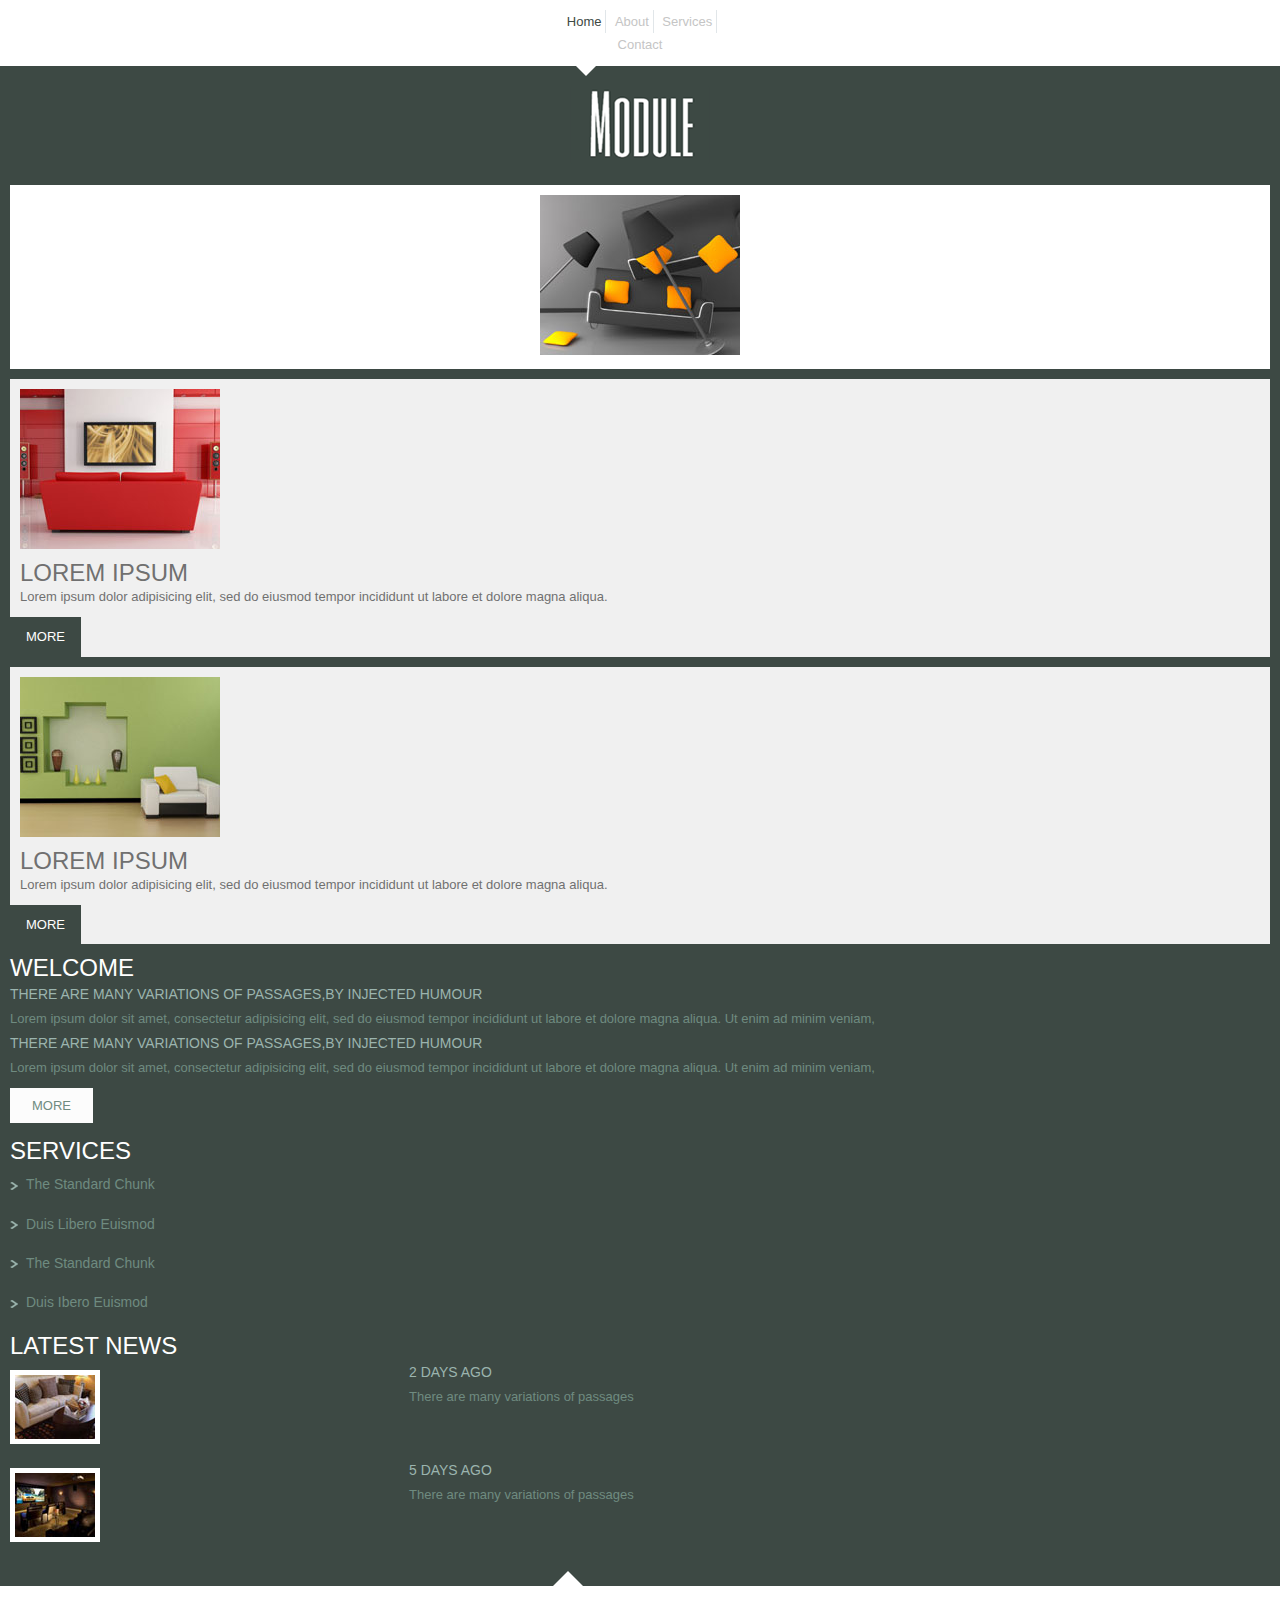
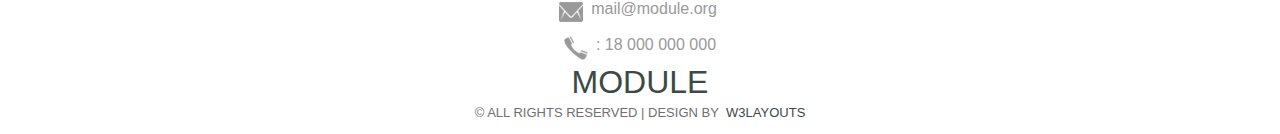
<file: ref_app/static/mobile/index.html>
<!--A Design by W3layouts
Author: W3layout
Author URL: http://w3layouts.com
License: Creative Commons Attribution 3.0 Unported
License URL: http://creativecommons.org/licenses/by/3.0/
-->
<!DOCTYPE html PUBLIC "-//WAPFORUM//DTD XHTML Mobile 1.0//EN"
"http://www.wapforum.org/DTD/xhtml-mobile10.dtd">
<html>
<head>
<title>Module webtemplate for high end mobiles, like samsung, nokia, lg, sony erricosn, htc mobile website templates for free | Home :: w3layouts</title>
<meta http-equiv="Content-Type" content="text/html; charset=utf-8" />
<meta name="viewport" content="width=device-width, initial-scale=1, maximum-scale=1" />
<link href="css/style.css" media="all" rel="stylesheet" type="text/css" />
</head>
<body>
<!-- start header_menu -->
<div class="header_menu">
<div class="main_top">
<div class="wrap">
<div class="wrapper">
	<div class="cssmenu">
		<ul>
		   <li class="active"><a href="index.html"><span>Home</span></a></li>
		      <li><a href="about.html"><span>About</span></a></li>      
		   <li class="last"><a href="service.html"><span>Services</span></a></li>
		   <li class="last"><a href="contact.html"><span>Contact</span></a></li>
		 <div class="clear"></div>
		 </ul>
	</div>
</div>
</div>
</div>
</div>
<!-- start main -->
<div class="main">
<div class="wrap">
<div class="wrapper">
	<!-- start logo -->
	<div class="logo">
		<h1><a href="index.html"><img src="images/logo.png" alt=""/></a></h1>
	</div>
	<!-- start slider -->
	<div class="slider">
		<img src="images/slider1.jpg" alt="">
	</div>
	<!-- start content -->
			<div class="grids_of_3">
				<div class="grid_1_of_3 images_1_of_3">
					  <img src="images/pic1.jpg">
					  <h3>Lorem Ipsum</h3>
					  <p>Lorem ipsum dolor adipisicing elit, sed do eiusmod tempor incididunt ut labore et dolore magna aliqua.</p>
				     <div class="button"><span><a href="details.html">More</a></span></div>
				</div>
			</div>
				<div class="grid_1_of_3 images_1_of_3">
					  <img src="images/pic2.jpg">
					  <h3>Lorem Ipsum</h3>
					  <p>Lorem ipsum dolor adipisicing elit, sed do eiusmod tempor incididunt ut labore et dolore magna aliqua.</p>
				     <div class="button"><span><a href="details.html">More</a></span></div>
				</div>
				<div class="clear"></div>
			</div>
	<!-- start bottom content -->
			<div class="cols_of_3">
				<div class="col_1_of_3 span_1_of_3">
					<h3>welcome</h3>
					<div class="text_s">
					<span>There are many variations of passages,by injected humour</span>
					<p class="top">Lorem ipsum dolor sit amet, consectetur adipisicing elit, sed do eiusmod tempor incididunt ut labore et dolore magna aliqua. Ut enim ad minim veniam,</p>
					</div>
					<div class="text_s">
					<span>There are many variations of passages,by injected humour</span>
					<p class="top">Lorem ipsum dolor sit amet, consectetur adipisicing elit, sed do eiusmod tempor incididunt ut labore et dolore magna aliqua. Ut enim ad minim veniam,</p>
					</div>
					 <div class="read_more"><a href="details.html" class="btn">More</a></div>		
				</div>
				<div class="col_1_of_3 span_1_of_3">
					<h3>services</h3>
					<div class="text_nav">
						<ul>
							<li><a href="">The standard chunk</a></li>
							<li><a href="">Duis libero euismod</a></li>
							<li><a href="">The standard chunk</a></li>
							<li><a href="">Duis ibero euismod</a></li>
					    </ul>
					</div>
				</div>
				<div class="col_1_of_3 span_1_of_3">
					<h3>latest news</h3>
					<div class="text_s">
					<div class="text_img">
					<a href=""><img src="images/art-pic1.jpg" alt=""></a>
					</div>
					<div class="text_para">
						<span>2 days ago</span>
						<p>There are many variations of passages</p>
					</div>
					<div class="clear"></div>
					</div>
					<div class="text_s1">
					<div class="text_img">
					<a href=""><img src="images/art-pic2.jpg" alt=""></a>
					</div>
					<div class="text_para">
						<span>5 days ago</span>
						<p>There are many variations of passages</p>
					</div>
					<div class="clear"></div>
					</div>
				</div>
				<div class="clear"></div>
			</div>
</div>
</div>
</div>
<!-- start footer -->
<div class="footer_bg">
<div class="main_top1">
<div class="wrap">
<div class="wrapper">
	<div class="footer">
		<ul class="f_nav">
			<li><a href="#">mail@module.org</a></li>
		</ul>
		<div class="f_call">
			<h3>: 	18 000 000 000</h3>
		</div>
		<div class="clear"></div>
		<h2><a href="index.html">Module</a></h2>
		<div class="copy">
			<p class="w3-link">© All Rights Reserved | Design by&nbsp; <a href="http://w3layouts.com/"> W3Layouts</a></p>
		</div>
	</div>
</div>
<div class="clear"></div>
</div>
</div>
</div>
</body>
</html>
</file>
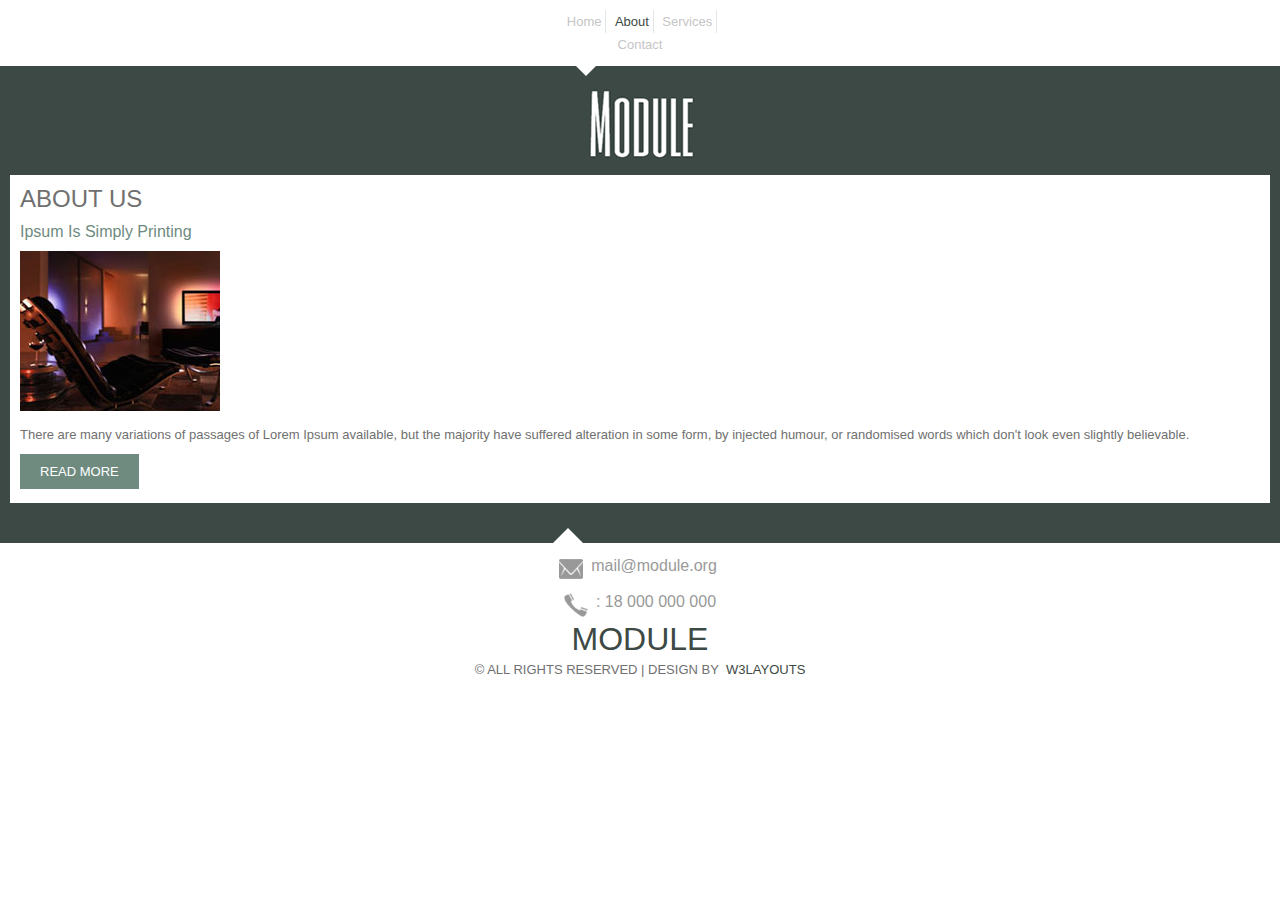
<file: ref_app/static/mobile/about.html>
<!--A Design by W3layouts
Author: W3layout
Author URL: http://w3layouts.com
License: Creative Commons Attribution 3.0 Unported
License URL: http://creativecommons.org/licenses/by/3.0/
-->
<!DOCTYPE html PUBLIC "-//WAPFORUM//DTD XHTML Mobile 1.0//EN"
"http://www.wapforum.org/DTD/xhtml-mobile10.dtd">
<html>
<head>
<title>Module webtemplate for high end mobiles, like samsung, nokia, lg, sony erricosn, htc mobile website templates for free | About :: w3layouts</title>
<meta http-equiv="Content-Type" content="text/html; charset=utf-8" />
<meta name="viewport" content="width=device-width, initial-scale=1, maximum-scale=1" />
<link href="css/style.css" media="all" rel="stylesheet" type="text/css" />
</head>
<body>
<!-- start header_menu -->
<div class="header_menu">
<div class="main_top">
<div class="wrap">
<div class="wrapper">
	<div class="cssmenu">
		<ul>
		   <li><a href="index.html"><span>Home</span></a></li>
		    <li class="active"><a href="about.html"><span>About</span></a></li>      
		   <li class="last"><a href="service.html"><span>Services</span></a></li>
		   <li class="last"><a href="contact.html"><span>Contact</span></a></li>
		 <div class="clear"></div>
		 </ul>
	</div>
</div>
</div>
</div>
</div>
<!-- start main -->
<div class="main">
<div class="wrap">
<div class="wrapper">
	<!-- start logo -->
	<div class="logo">
		<h1><a href="index.html"><img src="images/logo.png" alt=""/></a></h1>
	</div>
	<!-- start content -->
	<div class="main1">
	 	<h2 class="style">About us</h2>
		<div class="about">
	       <div class="cont-grid">
	       <div class="abt-para">
	       	<span>Ipsum is simply printing </span>
	       	<div class="cont-grid-img img_style">
	     		<a href="details.html"><img src="images/about_pic.jpg" alt=""></a>
	     	</div>
	       	<p class="para">There are many variations of passages of Lorem Ipsum available, but the majority have suffered alteration in some form, by injected humour, or randomised words which don't look even slightly believable.</p>
			<div class="read_more">
				 <a class="btn1" href="details.html">read more</a>
			</div>
	       	</div>
	      	 <div class="clear"></div>
	      	</div>
	      	<div class="clear"></div>
		</div>
		<div class="clear"></div>
	</div>
</div>
</div>
</div>
<!-- start footer -->
<div class="footer_bg">
<div class="main_top1">
<div class="wrap">
<div class="wrapper">
	<div class="footer">
		<ul class="f_nav">
			<li><a href="#">mail@module.org</a></li>
		</ul>
		<div class="f_call">
			<h3>: 	18 000 000 000</h3>
		</div>
		<div class="clear"></div>
		<h2><a href="index.html">Module</a></h2>
		<div class="copy">
			<p class="w3-link">© All Rights Reserved | Design by&nbsp; <a href="http://w3layouts.com/"> W3Layouts</a></p>
		</div>
	</div>
</div>
<div class="clear"></div>
</div>
</div>
</div>
</body>
</html>
</file>
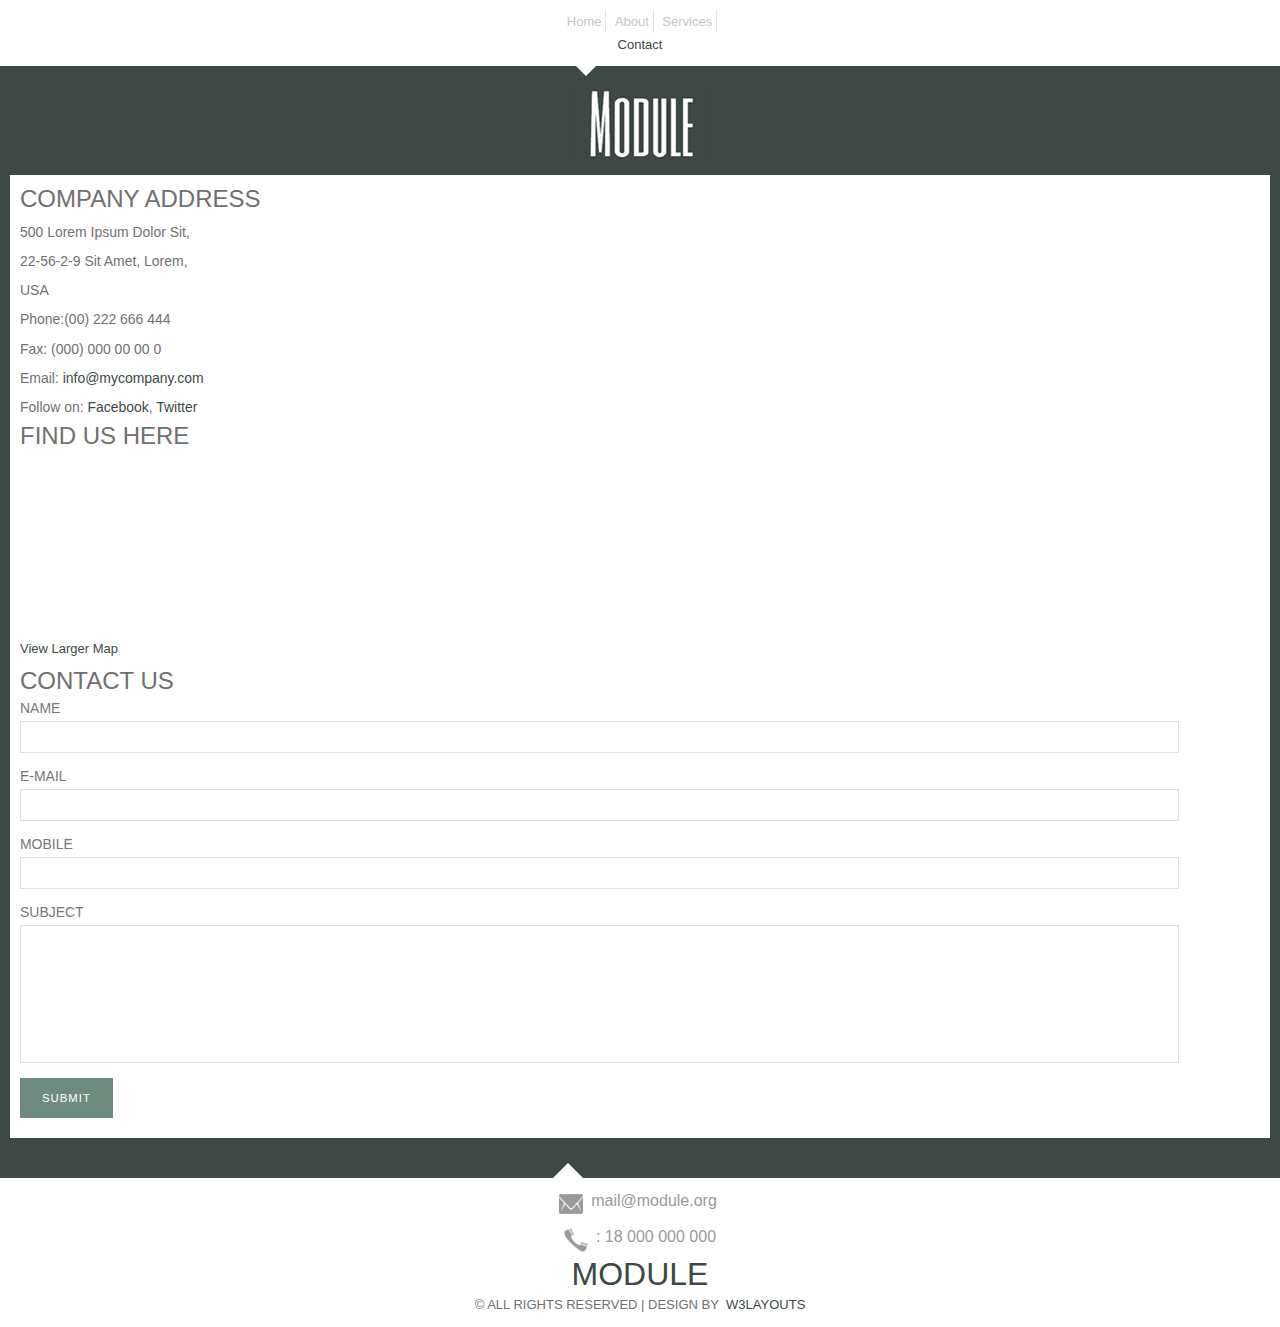
<file: ref_app/static/mobile/contact.html>
<!--A Design by W3layouts
Author: W3layout
Author URL: http://w3layouts.com
License: Creative Commons Attribution 3.0 Unported
License URL: http://creativecommons.org/licenses/by/3.0/
-->
<!DOCTYPE html PUBLIC "-//WAPFORUM//DTD XHTML Mobile 1.0//EN"
"http://www.wapforum.org/DTD/xhtml-mobile10.dtd">
<html>
<head>
<title>Module webtemplate for high end mobiles, like samsung, nokia, lg, sony erricosn, htc mobile website templates for free | Contact :: w3layouts</title>
<meta http-equiv="Content-Type" content="text/html; charset=utf-8" />
<meta name="viewport" content="width=device-width, initial-scale=1, maximum-scale=1" />
<link href="css/style.css" media="all" rel="stylesheet" type="text/css" />
</head>
<body>
<!-- start header_menu -->
<div class="header_menu">
<div class="main_top">
<div class="wrap">
<div class="wrapper">
	<div class="cssmenu">
		<ul>
		   <li><a href="index.html"><span>Home</span></a></li>
		   <li><a href="about.html"><span>About</span></a></li>      
		   <li class="last"><a href="service.html"><span>Services</span></a></li>
		   <li class="active" class="last"><a href="contact.html"><span>Contact</span></a></li>
		 <div class="clear"></div>
		 </ul>
	</div>
</div>
</div>
</div>
</div>
<!-- start main -->
<div class="main">
<div class="wrap">
<div class="wrapper">
	<!-- start logo -->
	<div class="logo">
		<h1><a href="index.html"><img src="images/logo.png" alt=""/></a></h1>
	</div>
	<!-- start content -->
	<div class="main1">
		<div class="section group">				
				<div class="col span_1_of_2">
      			<div class="company_address">
				     	<h2 class="style">Company Address </h2>
						<p>500 Lorem Ipsum Dolor Sit,</p>
						<p>22-56-2-9 Sit Amet, Lorem,</p>
						<p>USA</p>
				   		<p>Phone:(00) 222 666 444</p>
				   		<p>Fax: (000) 000 00 00 0</p>
				 	 	<p>Email: <span>info@mycompany.com</span></p>
				   		<p>Follow on: <span>Facebook</span>, <span>Twitter</span></p>
				   </div>
					<div class="contact_info">
			    	 	<h2 class="style">Find Us Here</h2>
			    	 		<div class="map">
					   			<iframe width="100%" height="175" frameborder="0" scrolling="no" marginheight="0" marginwidth="0" src="https://maps.google.co.in/maps?f=q&amp;source=s_q&amp;hl=en&amp;geocode=&amp;q=Lighthouse+Point,+FL,+United+States&amp;aq=4&amp;oq=light&amp;sll=26.275636,-80.087265&amp;sspn=0.04941,0.104628&amp;ie=UTF8&amp;hq=&amp;hnear=Lighthouse+Point,+Broward,+Florida,+United+States&amp;t=m&amp;z=14&amp;ll=26.275636,-80.087265&amp;output=embed"></iframe><br><small><a href="https://maps.google.co.in/maps?f=q&amp;source=embed&amp;hl=en&amp;geocode=&amp;q=Lighthouse+Point,+FL,+United+States&amp;aq=4&amp;oq=light&amp;sll=26.275636,-80.087265&amp;sspn=0.04941,0.104628&amp;ie=UTF8&amp;hq=&amp;hnear=Lighthouse+Point,+Broward,+Florida,+United+States&amp;t=m&amp;z=14&amp;ll=26.275636,-80.087265" style="	color:#3d4944;text-align:left;font-size:13px">View Larger Map</a></small>
					   		</div>
      				</div>				   
				   <div class="clear"></div>
				</div>				
				<div class="col span_2_of_4">
				  <div class="contact-form">
				  	<h2 class="style">Contact Us</h2>
					       <form method="post" action="contact-post.html">
					    	<div>
						    	<span><label>NAME</label></span>
						    	<span><input name="userName" type="text" class="textbox"></span>
						    </div>
						    <div>
						    	<span><label>E-MAIL</label></span>
						    	<span><input name="userEmail" type="text" class="textbox"></span>
						    </div>
						    <div>
						     	<span><label>MOBILE</label></span>
						    	<span><input name="userPhone" type="text" class="textbox"></span>
						    </div>
						    <div>
						    	<span><label>SUBJECT</label></span>
						    	<span><textarea name="userMsg"> </textarea></span>
						    </div>
						   <div>
						   		<span><input type="submit" value="submit"></span>
						  </div>
					    </form>

				    </div>
  				</div>		
  			<div class="clear"></div>
		  </div>
	</div>
</div>
</div>
</div>
<!-- start footer -->
<div class="footer_bg">
<div class="main_top1">
<div class="wrap">
<div class="wrapper">
	<div class="footer">
		<ul class="f_nav">
			<li><a href="#">mail@module.org</a></li>
		</ul>
		<div class="f_call">
			<h3>: 	18 000 000 000</h3>
		</div>
		<div class="clear"></div>
		<h2><a href="index.html">Module</a></h2>
		<div class="copy">
			<p class="w3-link">© All Rights Reserved | Design by&nbsp; <a href="http://w3layouts.com/"> W3Layouts</a></p>
		</div>
	</div>
</div>
<div class="clear"></div>
</div>
</div>
</div>
</body>
</html>
</file>
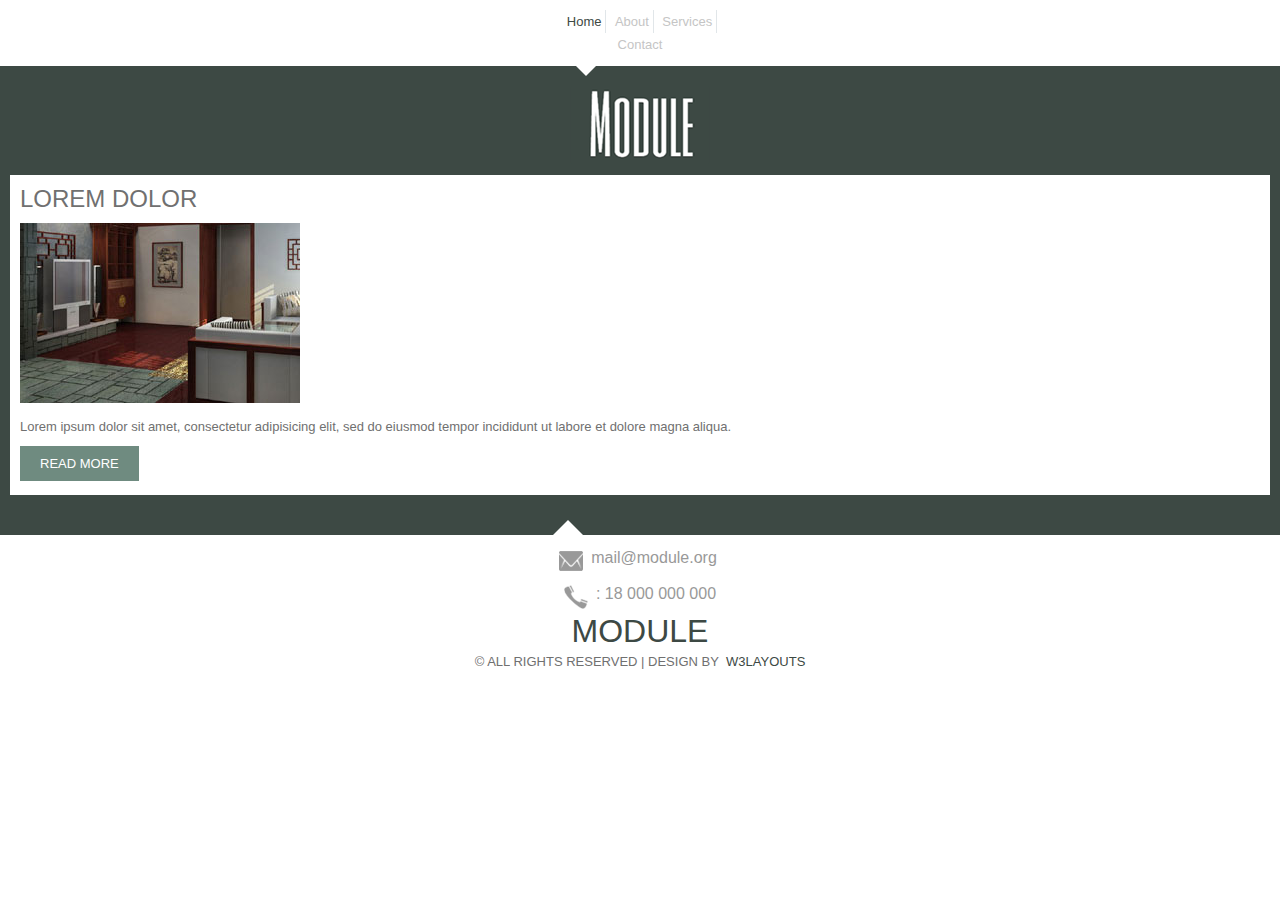
<file: ref_app/static/mobile/details.html>
<!--A Design by W3layouts
Author: W3layout
Author URL: http://w3layouts.com
License: Creative Commons Attribution 3.0 Unported
License URL: http://creativecommons.org/licenses/by/3.0/
-->
<!DOCTYPE html PUBLIC "-//WAPFORUM//DTD XHTML Mobile 1.0//EN"
"http://www.wapforum.org/DTD/xhtml-mobile10.dtd">
<html>
<head>
<title>Module webtemplate for high end mobiles, like samsung, nokia, lg, sony erricosn, htc mobile website templates for free | Details :: w3layouts</title>
<meta http-equiv="Content-Type" content="text/html; charset=utf-8" />
<meta name="viewport" content="width=device-width, initial-scale=1, maximum-scale=1" />
<link href="css/style.css" media="all" rel="stylesheet" type="text/css" />
</head>
<body>
<!-- start header_menu -->
<div class="header_menu">
<div class="main_top">
<div class="wrap">
<div class="wrapper">
	<div class="cssmenu">
		<ul>
		   <li class="active"><a href="index.html"><span>Home</span></a></li>
		   <li><a href="about.html"><span>About</span></a></li>      
		   <li class="last"><a href="service.html"><span>Services</span></a></li>
		   <li class="last"><a href="contact.html"><span>Contact</span></a></li>
		 <div class="clear"></div>
		 </ul>
	</div>
</div>
</div>
</div>
</div>
<!-- start main -->
<div class="main">
<div class="wrap">
<div class="wrapper">
	<!-- start logo -->
	<div class="logo">
		<h1><a href="index.html"><img src="images/logo.png" alt=""/></a></h1>
	</div>
	<!-- start content -->
	<div class="main1">
		<div class="details">
			<h2 class="style">Lorem dolor</h2>
		<div class="det_pic img_style">
			<img src="images/det-pic.jpg" alt="">		
		</div>
		<div class="det-para">
			<p class="top para">Lorem ipsum dolor sit amet, consectetur adipisicing elit, sed do eiusmod tempor incididunt ut labore et dolore magna aliqua.</p>
			<div class="read_more">
				 <a class="btn1" href="details.html">read more</a>
			</div>
		</div>
		</div>
		<div class="clear"></div>
	</div>
</div>
</div>
</div>
<!-- start footer -->
<div class="footer_bg">
<div class="main_top1">
<div class="wrap">
<div class="wrapper">
	<div class="footer">
		<ul class="f_nav">
			<li><a href="#">mail@module.org</a></li>
		</ul>
		<div class="f_call">
			<h3>: 	18 000 000 000</h3>
		</div>
		<div class="clear"></div>
		<h2><a href="index.html">Module</a></h2>
		<div class="copy">
			<p class="w3-link">© All Rights Reserved | Design by&nbsp; <a href="http://w3layouts.com/"> W3Layouts</a></p>
		</div>
	</div>
</div>
<div class="clear"></div>
</div>
</div>
</div>
</body>
</html>
</file>
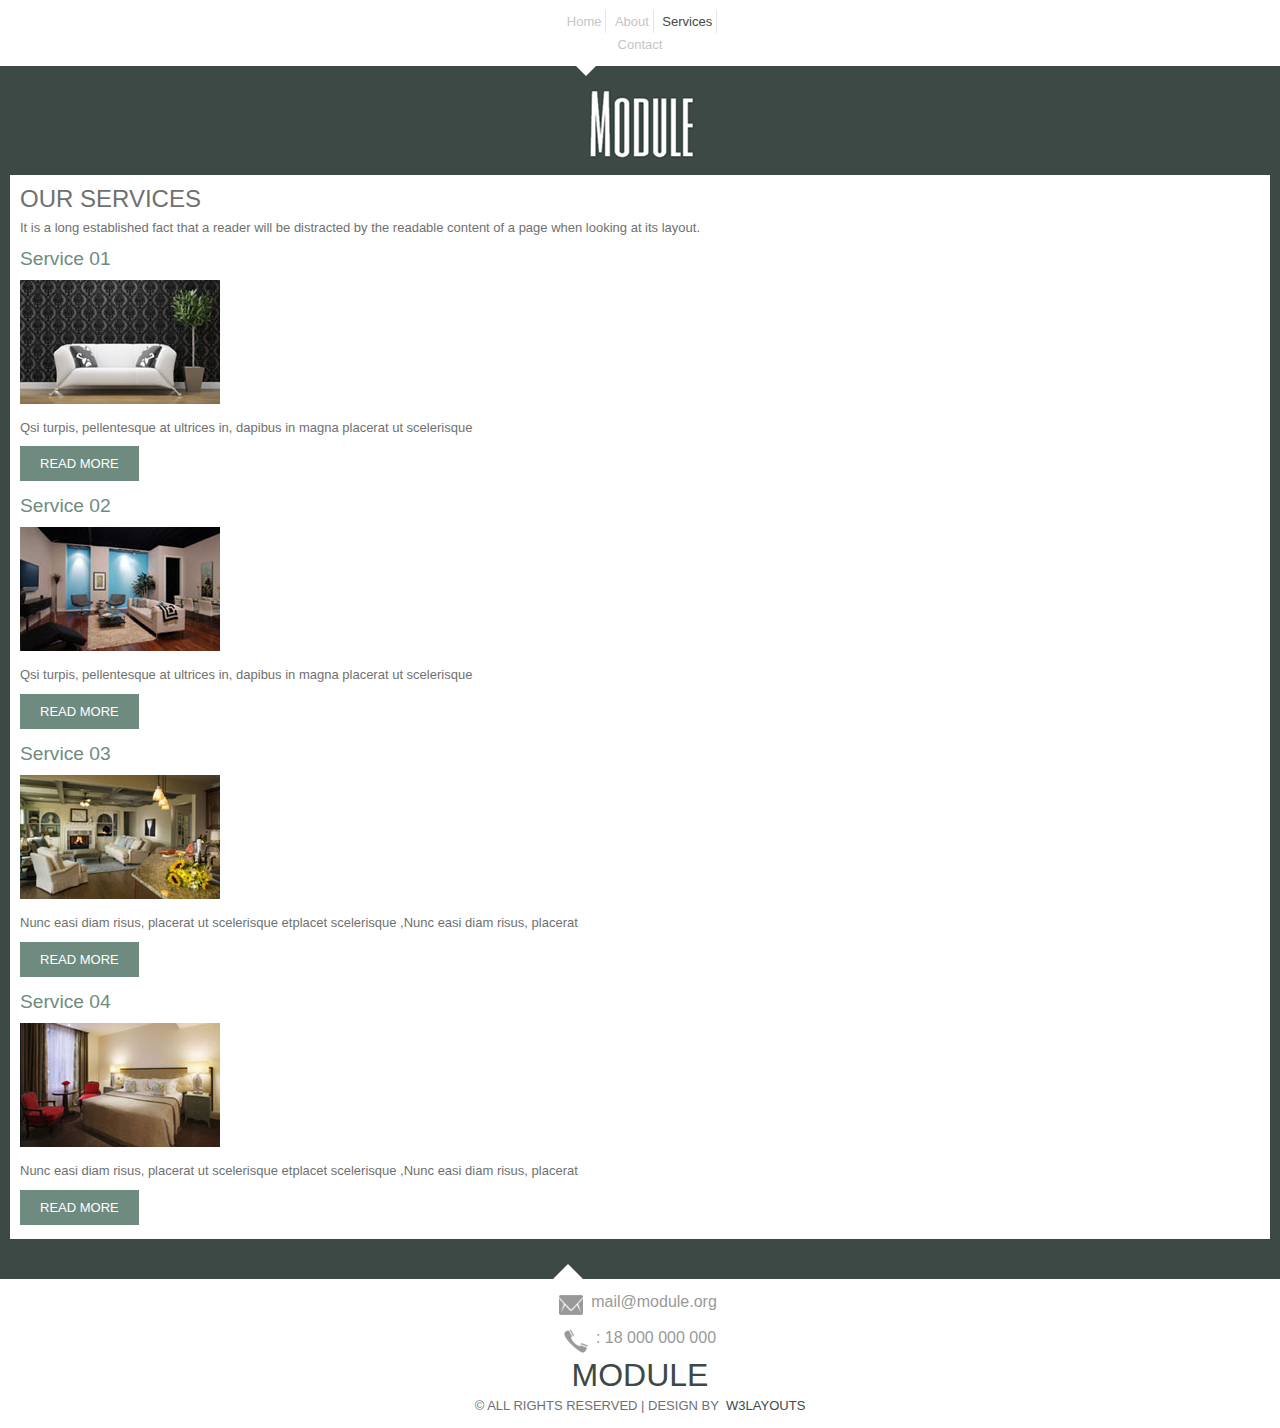
<file: ref_app/static/mobile/service.html>
<!--A Design by W3layouts
Author: W3layout
Author URL: http://w3layouts.com
License: Creative Commons Attribution 3.0 Unported
License URL: http://creativecommons.org/licenses/by/3.0/
-->
<!DOCTYPE html PUBLIC "-//WAPFORUM//DTD XHTML Mobile 1.0//EN"
"http://www.wapforum.org/DTD/xhtml-mobile10.dtd">
<html>
<head>
<title>Module webtemplate for high end mobiles, like samsung, nokia, lg, sony erricosn, htc mobile website templates for free | Services :: w3layouts</title>
<meta http-equiv="Content-Type" content="text/html; charset=utf-8" />
<meta name="viewport" content="width=device-width, initial-scale=1, maximum-scale=1" />
<link href="css/style.css" media="all" rel="stylesheet" type="text/css" />
</head>
<body>
<!-- start header_menu -->
<div class="header_menu">
<div class="main_top">
<div class="wrap">
<div class="wrapper">
	<div class="cssmenu">
		<ul>
		   <li><a href="index.html"><span>Home</span></a></li>
		   <li><a href="about.html"><span>About</span></a></li>      
		   <li  class="active" class="last"><a href="service.html"><span>Services</span></a></li>
		   <li class="last"><a href="contact.html"><span>Contact</span></a></li>
		 <div class="clear"></div>
		 </ul>
	</div>
</div>
</div>
</div>
</div>
<!-- start main -->
<div class="main">
<div class="wrap">
<div class="wrapper">
	<!-- start logo -->
	<div class="logo">
		<h1><a href="index.html"><img src="images/logo.png" alt=""/></a></h1>
	</div>
	<!-- start bottom content -->
	<div class="main1">
	<div class="ser-main">
		<h2 class="style">Our Services</h2>
		<div class="ser-para">
			<p class="para">It is a long established fact that a reader will be distracted by the readable content of a page when looking at its layout.</p>
		</div>
		<div class="ser-grid-list img_style">
		<h5>Service 01</h5>
		<div class="gallery">
			<a href="images/ser_pic1.jpg"><img src="images/ser_pic1.jpg" alt=""></a>
		</div>
			<p class="para">Qsi turpis, pellentesque at ultrices in, dapibus in magna placerat ut scelerisque</p>
			<div class="read_more">
				 <a class="btn1" href="details.html">read more</a>
			</div>
		</div>
		<div class="ser-grid-list img_style">
		<h5>Service 02</h5>
		<div class="gallery">
			<a href="images/ser_pic2.jpg"><img src="images/ser_pic2.jpg" alt=""></a>
		</div>
			<p class="para">Qsi turpis, pellentesque at ultrices in, dapibus in magna placerat ut scelerisque</p>
			<div class="read_more">
				 <a class="btn1" href="details.html">read more</a>
			</div>
		</div>
		<div class="ser-grid-list img_style">
		<h5>Service 03</h5>
		<div class="gallery">
			<a href="images/ser_pic3.jpg"><img src="images/ser_pic3.jpg" alt=""></a>
		</div>
			<p class="para">Nunc easi diam risus, placerat ut scelerisque etplacet scelerisque ,Nunc easi diam risus, placerat</p>
			<div class="read_more">
				 <a class="btn1" href="details.html">read more</a>
			</div>
		</div>
		<div class="ser-grid-list img_style">
		<h5>Service 04</h5>
		<div class="gallery">
			<a href="images/ser_pic4.jpg"><img src="images/ser_pic4.jpg" alt=""></a>
		</div>
			<p class="para">Nunc easi diam risus, placerat ut scelerisque etplacet scelerisque ,Nunc easi diam risus, placerat</p>
			<div class="read_more">
				 <a class="btn1" href="details.html">read more</a>
			</div>
		</div>
		<div class="clear"></div>
		</div>
		<div class="clear"></div>
	</div>
</div>
</div>
</div>
<!-- start footer -->
<div class="footer_bg">
<div class="main_top1">
<div class="wrap">
<div class="wrapper">
	<div class="footer">
		<ul class="f_nav">
			<li><a href="#">mail@module.org</a></li>
		</ul>
		<div class="f_call">
			<h3>: 	18 000 000 000</h3>
		</div>
		<div class="clear"></div>
		<h2><a href="index.html">Module</a></h2>
		<div class="copy">
			<p class="w3-link">© All Rights Reserved | Design by&nbsp; <a href="http://w3layouts.com/"> W3Layouts</a></p>
		</div>
	</div>
</div>
<div class="clear"></div>
</div>
</div>
</div>
</body>
</html>
</file>
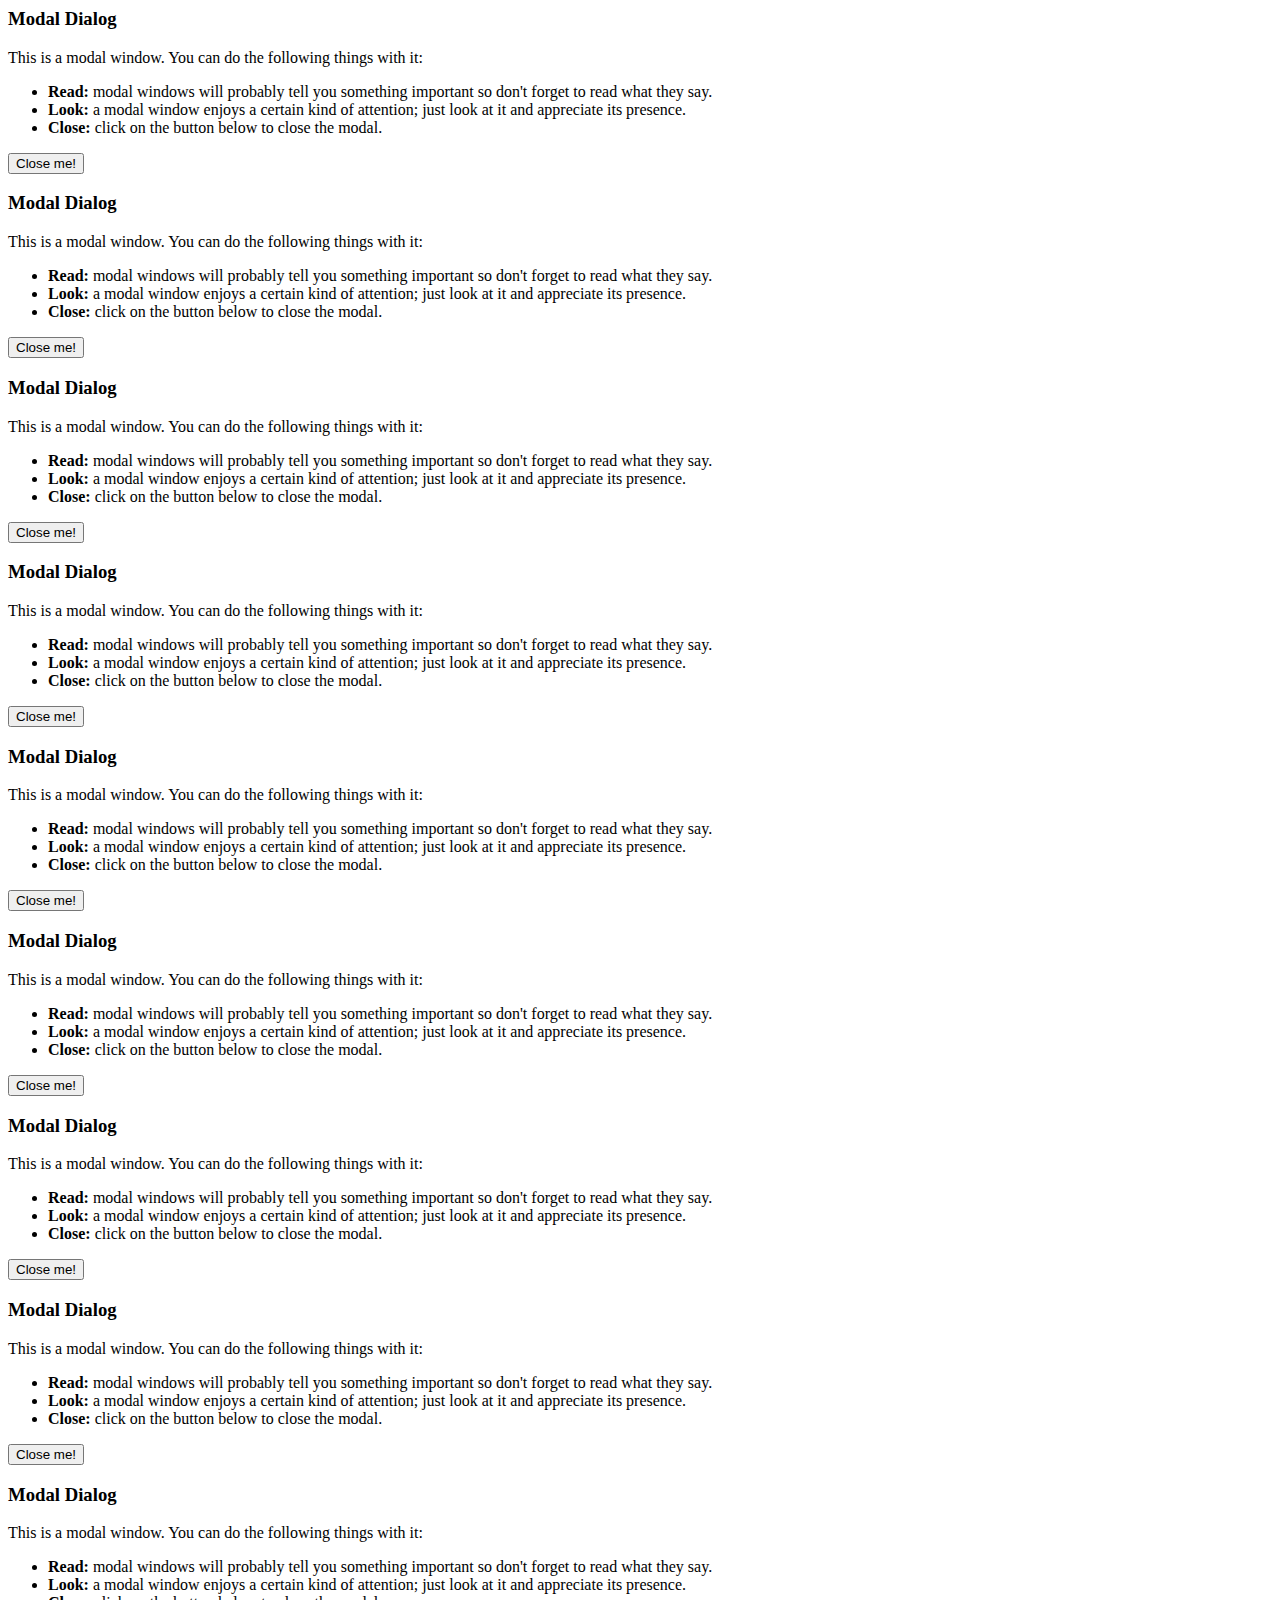
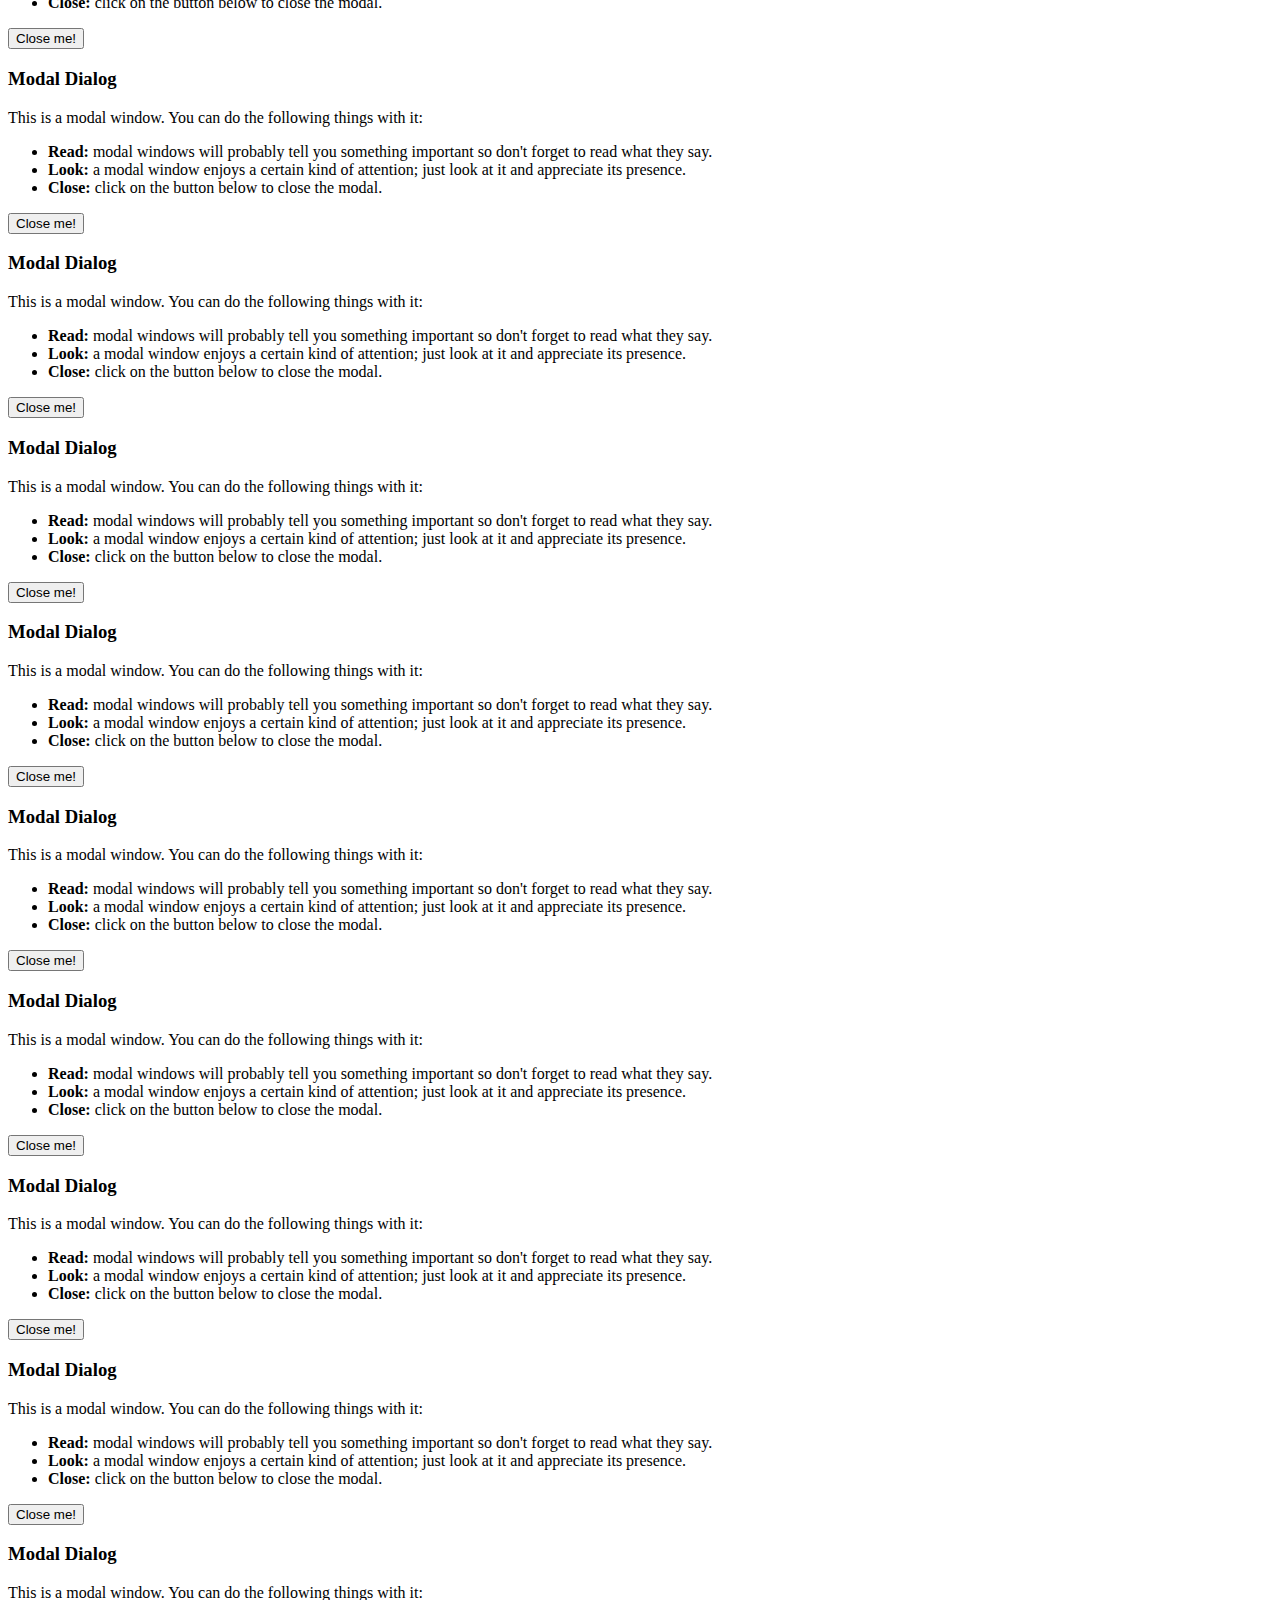
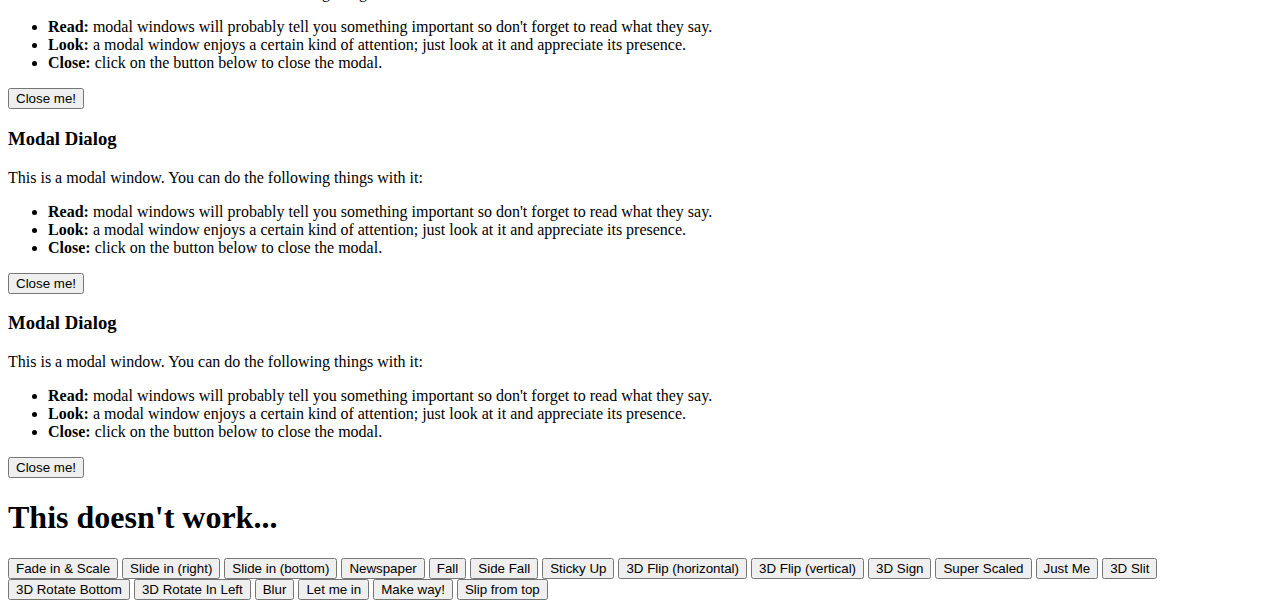
<file: ref_app/static/js/views/modal.html>
<body>
		<!-- All modals added here for the demo. You would of course just have one, dynamically created -->
		<div class="md-modal md-effect-1" id="modal-1">
			<div class="md-content">
				<h3>Modal Dialog</h3>
				<div>
					<p>This is a modal window. You can do the following things with it:</p>
					<ul>
						<li><strong>Read:</strong> modal windows will probably tell you something important so don't forget to read what they say.</li>
						<li><strong>Look:</strong> a modal window enjoys a certain kind of attention; just look at it and appreciate its presence.</li>
						<li><strong>Close:</strong> click on the button below to close the modal.</li>
					</ul>
					<button class="md-close">Close me!</button>
				</div>
			</div>
		</div>
		<div class="md-modal md-effect-2" id="modal-2">
			<div class="md-content">
				<h3>Modal Dialog</h3>
				<div>
					<p>This is a modal window. You can do the following things with it:</p>
					<ul>
						<li><strong>Read:</strong> modal windows will probably tell you something important so don't forget to read what they say.</li>
						<li><strong>Look:</strong> a modal window enjoys a certain kind of attention; just look at it and appreciate its presence.</li>
						<li><strong>Close:</strong> click on the button below to close the modal.</li>
					</ul>
					<button class="md-close">Close me!</button>
				</div>
			</div>
		</div>
		<div class="md-modal md-effect-3" id="modal-3">
			<div class="md-content">
				<h3>Modal Dialog</h3>
				<div>
					<p>This is a modal window. You can do the following things with it:</p>
					<ul>
						<li><strong>Read:</strong> modal windows will probably tell you something important so don't forget to read what they say.</li>
						<li><strong>Look:</strong> a modal window enjoys a certain kind of attention; just look at it and appreciate its presence.</li>
						<li><strong>Close:</strong> click on the button below to close the modal.</li>
					</ul>
					<button class="md-close">Close me!</button>
				</div>
			</div>
		</div>
		<div class="md-modal md-effect-4" id="modal-4">
			<div class="md-content">
				<h3>Modal Dialog</h3>
				<div>
					<p>This is a modal window. You can do the following things with it:</p>
					<ul>
						<li><strong>Read:</strong> modal windows will probably tell you something important so don't forget to read what they say.</li>
						<li><strong>Look:</strong> a modal window enjoys a certain kind of attention; just look at it and appreciate its presence.</li>
						<li><strong>Close:</strong> click on the button below to close the modal.</li>
					</ul>
					<button class="md-close">Close me!</button>
				</div>
			</div>
		</div>
		<div class="md-modal md-effect-5" id="modal-5">
			<div class="md-content">
				<h3>Modal Dialog</h3>
				<div>
					<p>This is a modal window. You can do the following things with it:</p>
					<ul>
						<li><strong>Read:</strong> modal windows will probably tell you something important so don't forget to read what they say.</li>
						<li><strong>Look:</strong> a modal window enjoys a certain kind of attention; just look at it and appreciate its presence.</li>
						<li><strong>Close:</strong> click on the button below to close the modal.</li>
					</ul>
					<button class="md-close">Close me!</button>
				</div>
			</div>
		</div>
		<div class="md-modal md-effect-6" id="modal-6">
			<div class="md-content">
				<h3>Modal Dialog</h3>
				<div>
					<p>This is a modal window. You can do the following things with it:</p>
					<ul>
						<li><strong>Read:</strong> modal windows will probably tell you something important so don't forget to read what they say.</li>
						<li><strong>Look:</strong> a modal window enjoys a certain kind of attention; just look at it and appreciate its presence.</li>
						<li><strong>Close:</strong> click on the button below to close the modal.</li>
					</ul>
					<button class="md-close">Close me!</button>
				</div>
			</div>
		</div>
		<div class="md-modal md-effect-7" id="modal-7">
			<div class="md-content">
				<h3>Modal Dialog</h3>
				<div>
					<p>This is a modal window. You can do the following things with it:</p>
					<ul>
						<li><strong>Read:</strong> modal windows will probably tell you something important so don't forget to read what they say.</li>
						<li><strong>Look:</strong> a modal window enjoys a certain kind of attention; just look at it and appreciate its presence.</li>
						<li><strong>Close:</strong> click on the button below to close the modal.</li>
					</ul>
					<button class="md-close">Close me!</button>
				</div>
			</div>
		</div>
		<div class="md-modal md-effect-8" id="modal-8">
			<div class="md-content">
				<h3>Modal Dialog</h3>
				<div>
					<p>This is a modal window. You can do the following things with it:</p>
					<ul>
						<li><strong>Read:</strong> modal windows will probably tell you something important so don't forget to read what they say.</li>
						<li><strong>Look:</strong> a modal window enjoys a certain kind of attention; just look at it and appreciate its presence.</li>
						<li><strong>Close:</strong> click on the button below to close the modal.</li>
					</ul>
					<button class="md-close">Close me!</button>
				</div>
			</div>
		</div>
		<div class="md-modal md-effect-9" id="modal-9">
			<div class="md-content">
				<h3>Modal Dialog</h3>
				<div>
					<p>This is a modal window. You can do the following things with it:</p>
					<ul>
						<li><strong>Read:</strong> modal windows will probably tell you something important so don't forget to read what they say.</li>
						<li><strong>Look:</strong> a modal window enjoys a certain kind of attention; just look at it and appreciate its presence.</li>
						<li><strong>Close:</strong> click on the button below to close the modal.</li>
					</ul>
					<button class="md-close">Close me!</button>
				</div>
			</div>
		</div>
		<div class="md-modal md-effect-10" id="modal-10">
			<div class="md-content">
				<h3>Modal Dialog</h3>
				<div>
					<p>This is a modal window. You can do the following things with it:</p>
					<ul>
						<li><strong>Read:</strong> modal windows will probably tell you something important so don't forget to read what they say.</li>
						<li><strong>Look:</strong> a modal window enjoys a certain kind of attention; just look at it and appreciate its presence.</li>
						<li><strong>Close:</strong> click on the button below to close the modal.</li>
					</ul>
					<button class="md-close">Close me!</button>
				</div>
			</div>
		</div>
		<div class="md-modal md-effect-11" id="modal-11">
			<div class="md-content">
				<h3>Modal Dialog</h3>
				<div>
					<p>This is a modal window. You can do the following things with it:</p>
					<ul>
						<li><strong>Read:</strong> modal windows will probably tell you something important so don't forget to read what they say.</li>
						<li><strong>Look:</strong> a modal window enjoys a certain kind of attention; just look at it and appreciate its presence.</li>
						<li><strong>Close:</strong> click on the button below to close the modal.</li>
					</ul>
					<button class="md-close">Close me!</button>
				</div>
			</div>
		</div>
		<div class="md-modal md-effect-12" id="modal-12">
			<div class="md-content">
				<h3>Modal Dialog</h3>
				<div>
					<p>This is a modal window. You can do the following things with it:</p>
					<ul>
						<li><strong>Read:</strong> modal windows will probably tell you something important so don't forget to read what they say.</li>
						<li><strong>Look:</strong> a modal window enjoys a certain kind of attention; just look at it and appreciate its presence.</li>
						<li><strong>Close:</strong> click on the button below to close the modal.</li>
					</ul>
					<button class="md-close">Close me!</button>
				</div>
			</div>
		</div>
		<div class="md-modal md-effect-13" id="modal-13">
			<div class="md-content">
				<h3>Modal Dialog</h3>
				<div>
					<p>This is a modal window. You can do the following things with it:</p>
					<ul>
						<li><strong>Read:</strong> modal windows will probably tell you something important so don't forget to read what they say.</li>
						<li><strong>Look:</strong> a modal window enjoys a certain kind of attention; just look at it and appreciate its presence.</li>
						<li><strong>Close:</strong> click on the button below to close the modal.</li>
					</ul>
					<button class="md-close">Close me!</button>
				</div>
			</div>
		</div>
		<div class="md-modal md-effect-14" id="modal-14">
			<div class="md-content">
				<h3>Modal Dialog</h3>
				<div>
					<p>This is a modal window. You can do the following things with it:</p>
					<ul>
						<li><strong>Read:</strong> modal windows will probably tell you something important so don't forget to read what they say.</li>
						<li><strong>Look:</strong> a modal window enjoys a certain kind of attention; just look at it and appreciate its presence.</li>
						<li><strong>Close:</strong> click on the button below to close the modal.</li>
					</ul>
					<button class="md-close">Close me!</button>
				</div>
			</div>
		</div>
		<div class="md-modal md-effect-15" id="modal-15">
			<div class="md-content">
				<h3>Modal Dialog</h3>
				<div>
					<p>This is a modal window. You can do the following things with it:</p>
					<ul>
						<li><strong>Read:</strong> modal windows will probably tell you something important so don't forget to read what they say.</li>
						<li><strong>Look:</strong> a modal window enjoys a certain kind of attention; just look at it and appreciate its presence.</li>
						<li><strong>Close:</strong> click on the button below to close the modal.</li>
					</ul>
					<button class="md-close">Close me!</button>
				</div>
			</div>
		</div>
		<div class="md-modal md-effect-16" id="modal-16">
			<div class="md-content">
				<h3>Modal Dialog</h3>
				<div>
					<p>This is a modal window. You can do the following things with it:</p>
					<ul>
						<li><strong>Read:</strong> modal windows will probably tell you something important so don't forget to read what they say.</li>
						<li><strong>Look:</strong> a modal window enjoys a certain kind of attention; just look at it and appreciate its presence.</li>
						<li><strong>Close:</strong> click on the button below to close the modal.</li>
					</ul>
					<button class="md-close">Close me!</button>
				</div>
			</div>
		</div>
		<div class="md-modal md-effect-17" id="modal-17">
			<div class="md-content">
				<h3>Modal Dialog</h3>
				<div>
					<p>This is a modal window. You can do the following things with it:</p>
					<ul>
						<li><strong>Read:</strong> modal windows will probably tell you something important so don't forget to read what they say.</li>
						<li><strong>Look:</strong> a modal window enjoys a certain kind of attention; just look at it and appreciate its presence.</li>
						<li><strong>Close:</strong> click on the button below to close the modal.</li>
					</ul>
					<button class="md-close">Close me!</button>
				</div>
			</div>
		</div>
		<div class="md-modal md-effect-18" id="modal-18">
			<div class="md-content">
				<h3>Modal Dialog</h3>
				<div>
					<p>This is a modal window. You can do the following things with it:</p>
					<ul>
						<li><strong>Read:</strong> modal windows will probably tell you something important so don't forget to read what they say.</li>
						<li><strong>Look:</strong> a modal window enjoys a certain kind of attention; just look at it and appreciate its presence.</li>
						<li><strong>Close:</strong> click on the button below to close the modal.</li>
					</ul>
					<button class="md-close">Close me!</button>
				</div>
			</div>
		</div>
		<div class="md-modal md-effect-19" id="modal-19">
			<div class="md-content">
				<h3>Modal Dialog</h3>
				<div>
					<p>This is a modal window. You can do the following things with it:</p>
					<ul>
						<li><strong>Read:</strong> modal windows will probably tell you something important so don't forget to read what they say.</li>
						<li><strong>Look:</strong> a modal window enjoys a certain kind of attention; just look at it and appreciate its presence.</li>
						<li><strong>Close:</strong> click on the button below to close the modal.</li>
					</ul>
					<button class="md-close">Close me!</button>
				</div>
			</div>
		</div>
		<div class="md-modal md-effect-20" id="modal-20">
			<div class="md-content">
				<h3>Modal Dialog</h3>
				<div>
					<p>This is a modal window. You can do the following things with it:</p>
					<ul>
						<li><strong>Read:</strong> modal windows will probably tell you something important so don't forget to read what they say.</li>
						<li><strong>Look:</strong> a modal window enjoys a certain kind of attention; just look at it and appreciate its presence.</li>
						<li><strong>Close:</strong> click on the button below to close the modal.</li>
					</ul>
					<button class="md-close">Close me!</button>
				</div>
			</div>
		</div>
		<div class="container">
			<!-- Top Navigation -->
			<div class="codrops-top clearfix">
			</div>
			<header>
				<h1>This doesn't work...</h1>
			</header>
			<div class="main clearfix">
				<div class="column">
				</div>
				<div class="column">
					<button class="md-trigger" data-modal="modal-1">Fade in &amp; Scale</button>
					<button class="md-trigger" data-modal="modal-2">Slide in (right)</button>
					<button class="md-trigger" data-modal="modal-3">Slide in (bottom)</button>
					<button class="md-trigger" data-modal="modal-4">Newspaper</button>
					<button class="md-trigger" data-modal="modal-5">Fall</button>
					<button class="md-trigger" data-modal="modal-6">Side Fall</button>
					<button class="md-trigger" data-modal="modal-7">Sticky Up</button>
					<button class="md-trigger" data-modal="modal-8">3D Flip (horizontal)</button>
					<button class="md-trigger" data-modal="modal-9">3D Flip (vertical)</button>
					<button class="md-trigger" data-modal="modal-10">3D Sign</button>
					<button class="md-trigger" data-modal="modal-11">Super Scaled</button>
					<button class="md-trigger" data-modal="modal-12">Just Me</button>
					<button class="md-trigger" data-modal="modal-13">3D Slit</button>
					<button class="md-trigger" data-modal="modal-14">3D Rotate Bottom</button>
					<button class="md-trigger" data-modal="modal-15">3D Rotate In Left</button>
					<button class="md-trigger" data-modal="modal-16">Blur</button>
					<!-- special modal that will add a perspective class to the html element -->
					<button class="md-trigger md-setperspective" data-modal="modal-17">Let me in</button>
					<button class="md-trigger md-setperspective" data-modal="modal-18">Make way!</button>
					<button class="md-trigger md-setperspective" data-modal="modal-19">Slip from top</button>
				</div>
			</div>
		</div><!-- /container -->
		<div class="md-overlay"></div><!-- the overlay element -->
</file>
<file: ref_app/static/mobile/css/style.css>
/*
Author: W3layout
Author URL: http://w3layouts.com
License: Creative Commons Attribution 3.0 Unported
License URL: http://creativecommons.org/licenses/by/3.0/
*/
/* reset */
html,body,div,span,applet,object,iframe,h1,h2,h3,h4,h5,h6,p,blockquote,pre,a,abbr,acronym,address,big,cite,code,del,dfn,em,img,ins,kbd,q,s,samp,small,strike,strong,sub,sup,tt,var,b,u,i,dl,dt,dd,ol,nav ul,nav li,fieldset,form,label,legend,table,caption,tbody,tfoot,thead,tr,th,td,article,aside,canvas,details,embed,figure,figcaption,footer,header,hgroup,menu,nav,output,ruby,section,summary,time,mark,audio,video{margin:0;padding:0;border:0;font-size:100%;font:inherit;vertical-align:baseline;}
article, aside, details, figcaption, figure,footer, header, hgroup, menu, nav, section {display: block;}
ol,ul{list-style:none;margin:0;padding:0;}
blockquote,q{quotes:none;}
blockquote:before,blockquote:after,q:before,q:after{content:'';content:none;}
table{border-collapse:collapse;border-spacing:0;}
/* start editing from here */
a{text-decoration:none;}
.txt-rt{text-align:right;}/* text align right */
.txt-lt{text-align:left;}/* text align left */
.txt-center{text-align:center;}/* text align center */
.float-rt{float:right;}/* float right */
.float-lt{float:left;}/* float left */
.clear{clear:both;}/* clear float */
.pos-relative{position:relative;}/* Position Relative */
.pos-absolute{position:absolute;}/* Position Absolute */
.vertical-base{	vertical-align:baseline;}/* vertical align baseline */
.vertical-top{	vertical-align:top;}/* vertical align top */
.underline{	padding-bottom:5px;	border-bottom: 1px solid #eee; margin:0 0 20px 0;}/* Add 5px bottom padding and a underline */
nav.vertical ul li{	display:block;}/* vertical menu */
nav.horizontal ul li{	display: inline-block;}/* horizontal menu */
img{max-width:100%;}
/*end reset*/
body {
	font-family: Arial, Geneva,Helvetica, sans-serif;
	font-size: 100%;
}
.wrap{
	padding: 10px;
}
.wrapper{
	display: block;
}
h2.style{
	text-transform: uppercase;
	font-size: 1.5em;
	color: #707070;
}
.para {
	font-size: 0.8125em;
	line-height: 1.5em;
	color: #707070;
}
/*start header menu */
.header_menu{
 	background: #ffffff;
}
.cssmenu {
	text-align:center;
	width: 210px;
	margin: 0 auto;
}
.cssmenu > ul > li {
  display:inline-block;
  position: relative;
  border-right:1px solid #e1e6e9;
}
.cssmenu > ul > li.active a{
	color:#3d4944;
}
.cssmenu > ul > li:nth-child(4){
	border-right:none;
}
.cssmenu > ul > li span img {
	vertical-align: middle;
}
.cssmenu > ul > li > a {
	display: block;
	font-size: 0.8125em;
	color: #C5C5C5;
	padding: 4px 4px;
	
}
.cssmenu > ul > li > a:hover {
	color: #3d4944;
}
.main_top{
	position:relative;
}
.main_top:before{
	content: '';
	position: absolute;
	width: 0;
	height: 0;
	border: 10px solid #FFFFFF;
	border-bottom: 0 solid rgba(0, 0, 0, 0)!important;
	border-right: 10px solid rgba(0, 0, 0, 0)!important;
	border-left: 10px solid rgba(0, 0, 0, 0)!important;
	left:45%;
	top: 100%;
}
/*start slider */
.slider{
	text-align:center;
}
/*start main*/
.main{
	background:#3d4944;
}
.logo{
	margin-top: 10px;
	text-align:center;
}
.logo h1 a{
	font-size:3em;
	color: #ffffff;
}
/*start slider*/
.slider{
	margin-top:10px;
	padding: 10px;
	background: #ffffff;
}
/*start content*/
.grids_of_3{
	display: block;
	margin: 10px 0;	
	width: 100%;
}
.grid_1_of_3{
	background: #F0F0F0;
	position: relative;
	padding: 10px;
}
.images_1_of_3  img {
	max-width:100%;
	display:block;
}
.images_1_of_3  h3{
	text-transform: uppercase;
	font-size:1.5em;
	color: #707070;
	margin: 10px 0 0;
}
.images_1_of_3  p  {
	font-size:0.8125em;
	line-height: 1.5em; 	
	color: #707070;
}
.images_1_of_3 .button{
	display: block;
	margin-top:40px;
}
.images_1_of_3 .button a{
	background: #3d4944;
	position: absolute;
	bottom: 0;
	left:0;
	padding:8px 16px;
	text-transform: uppercase;
	letter-spacing: 0px;
	font-size: 0.8125em;
	color:#ffffff;
	line-height:1.8em;
}
.images_1_of_3 .button a:hover{
	background: #38423E;
	text-decoration:none; 
}
/*start bottom content*/
/*  GRID OF THREE   ============================================================================= */
.col_1_of_3{
	margin-top: 10px;
}
.text_s1{
	margin-bottom: 30px;
}
.span_1_of_3  h3{
	text-transform: uppercase;
	font-size: 1.5em;
	color: #FFFFFF;
}
.span_1_of_3 span{
	font-size: 0.8725em;
	line-height: 1.8em;
	color: #9BB4AE;
	text-transform:uppercase;
}
.span_1_of_3  p  {
	font-size: 0.8125em;
	line-height: 1.8em;
	color: #6F8B80;
}
.text_s1{
	margin-top: 10px;
}
.text_nav ul li:before{
	vertical-align: middle;
	content: url('../images/marker.png');
	display: inline-block;
	margin: 0px 8px 0 0;
}
.text_nav ul li a{
	font-size: 0.8725em;
	line-height: 2.8em;
	color: #6F8B80;
	text-transform: capitalize;
}
.text_nav ul li a:hover{
	color: #9BB4AE;
}
.text_img{
	float: left;
	width: 24.33333%;
	margin: 10px 10px 0 0;
}
.text_para{
	float: right;
	width: 68.33333%;
}
.text_img img{
	padding: 5px;
	background: #ffffff;
}
.text_img img:hover{
	background: #9BB4AE;
}
/* start read_more*/
.read_more {
	display: inline-block;
	margin: 15px 0 10px;
}
.btn{
	background: #FCFCFC;
	padding: 10px 22px;
	text-transform: uppercase;
	letter-spacing: 0px;
	font-size: 0.8125em;
	color: #6F8B80;
	line-height: 1.8em;
}
.btn:hover{
	background:#6F8B80;
	color: #ffffff;
}
.btn1{
	background:#6F8B80;
	padding: 10px 20px;
	text-transform: uppercase;
	letter-spacing: 0px;
	font-size: 0.8125em;
	color: #ffffff;
	line-height: 1.8em;
}
.btn1:hover{
	background: #5A6D65;
	color: #ffffff;
}
/*start footer*/
.footer_bg{
	background: #ffffff;
}
.main_top1{
	position:relative;
}
.main_top1:before{
	content: '';
	position: absolute;
	width: 0;
	height: 0;
	border: 30px solid #FFFFFF;
	border-top: 0px solid rgba(0, 0, 0, 0)!important;
	border-right: 30px solid rgba(0, 0, 0, 0)!important;
	border-left: 30px solid rgba(0, 0, 0, 0)!important;
	left: 42%;
	top: -10%;
}
.footer{
	text-align:center;
}
.f_nav li{
	display: inline-flex;
}
.f_nav li:before{
	vertical-align: middle;
	content: url('../images/mail.png');
	margin: 4px 4px 0 0;
}
.f_nav li a{
	padding: 4px;
	font-size: 1em;
	color: #999999;
	display: block;
}
.f_nav li a:hover{
	color:#3d4944;
}
.f_call h3:before{
	display: inline-block;
	vertical-align: middle;
	content: url('../images/call.png');
	margin: 8px 8px 0 0;
}
.f_call h3 {
	font-size:1em;
	color: #999999;
	text-transform: uppercase;
}
.footer h2 a{
	font-size: 2em;
	color:#3d4944;
	text-transform: uppercase;
}
.footer h2 a:hover{
	color: #282E2C;
}
.copy p{
	line-height:1.8em;
	color: #707070;
	font-size: 0.8125em;
	text-transform: uppercase;
}
.copy p a{
	color:#3d4944;
}
.copy p a:hover{
	color: #707070;
}
/* start about */
.main1 {
	background: #ffffff;
	padding: 10px;
	margin-bottom:30px;
}
.about{
	margin-top:10px;
}
.cont-grid span{
	font-size: 1em;
	color: #6F8B80;
	text-transform: capitalize;
}
.abt-para p{
	margin-top:10px;
}
.cont-grid-img{
	margin-top: 10px;
}
.about-p{
	margin-top:20px;
}
/* start service*/
.ser-grid-list{
	margin-top: 10px;
}
.ser-grid-list h5{
	font-size: 1.2em;
	color: #6F8B80;
	text-transform: capitalize;
}
.ser-grid-list img{
	margin-top:10px;
}
.ser-grid-list p{
	margin: 10px 0 0;
}
.ser-para {
	margin: 5px 0;
}
/*start Contact*/
.col{
	display: block;
}
.col.span_1_of_2 h2{
	margin-bottom: 5px;
}
.contact-form{
	position:relative;
	margin-top:10px;
}
.contact-form div{
	padding:5px 0;
}
.contact-form span{
	color:#777777;
	display:block;
	font-size: 0.8725em;
	padding-bottom:5px;
}
.company_address p{
	padding:2px 0;
	color: #707070;
	font-size: 0.8725em;
	line-height: 1.8em;
}
.company_address p span{
	color:#3d4944;
	cursor:pointer;
}
.company_address p span:hover{
	color: #707070;
}
.map{
	margin:10px 0;
}
.contact-form input[type="text"],.contact-form textarea{
	font-family: Arial, Geneva,Helvetica, sans-serif;
	font-size:0.8725em;
	color: #555;
	padding: 8px;
	display: block;
	width: 92%;
	background: #FFFFFF;
	border: 1px solid #E0E0E0;
	outline: none;
	-webkit-appearance: none;
}
.contact-form textarea{
	resize:none;
	height:120px;		
}
.contact-form input[type="text"]:focus,.contact-form textarea:focus{
	border: 1px solid rgba(117, 95, 165, 0.05);
}
.contact-form input[type="submit"]{
	cursor:pointer;
	background: #6F8B80;
	padding: 10px 22px;
	text-transform: uppercase;
	font-size: 0.8125em;
	color: #ffffff;
	line-height: 1.8em;
	letter-spacing:1px;
	outline: none;	
	border: none;
	-webkit-appearance: none;
}
.contact-form input[type="submit"]:hover{
	background: #5A6D65;
	color: #ffffff;
}
/*start details */
.det_pic{
	margin:10px 0;
}
/*start 404*/
.page{
	padding:10px 0;
	text-align:center;
}
.page h3{
	font-size: 5em;
	color: #3d4944;
}
</file>
